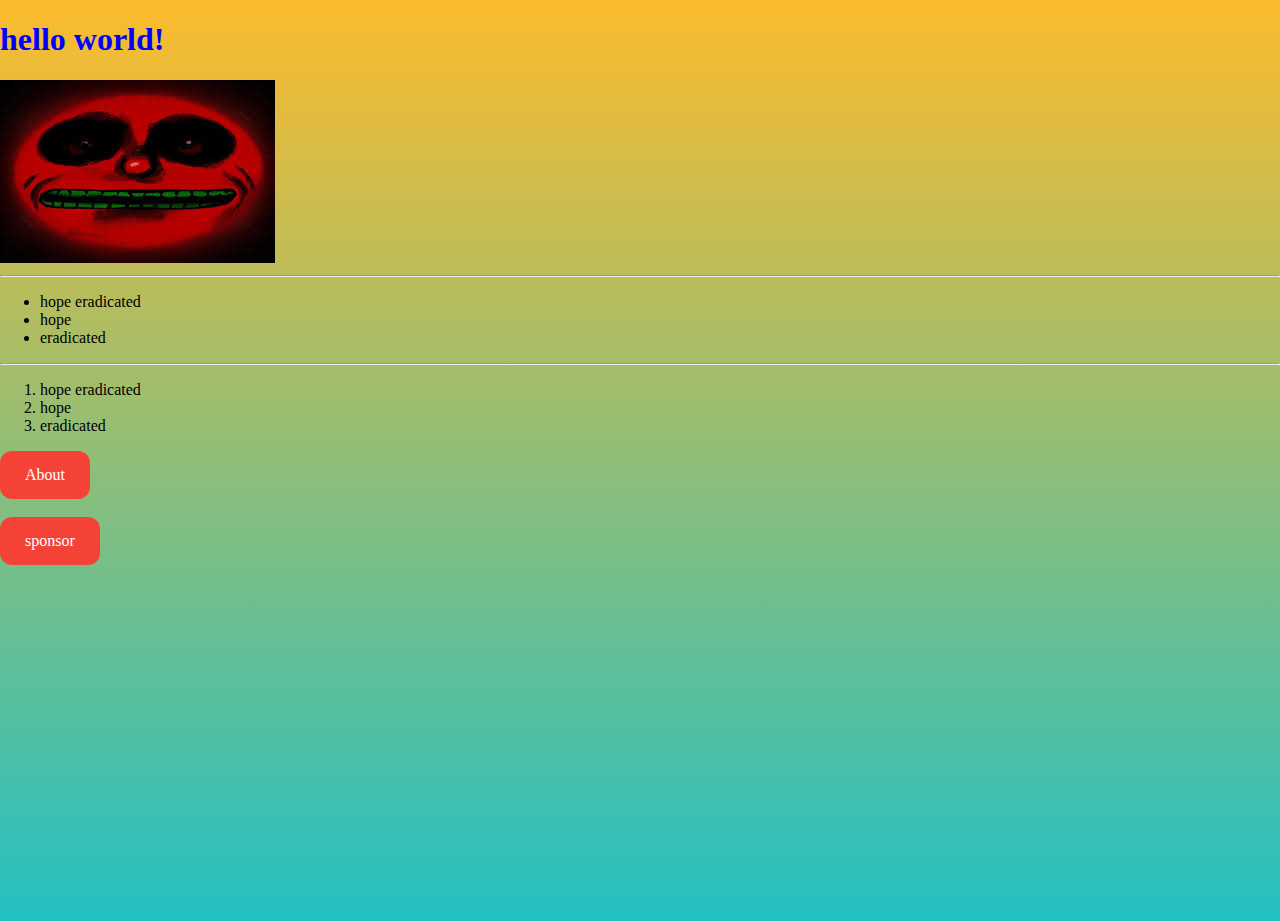
<file: index.html>
<!DOCTYPE html>
<html lang="en">
<head>
    <link rel="stylesheet" href="/css/style.css">
    <!--- <link rel="javascript" href="/js/app.js"> -->

    <meta charset="UTF-8">
    <meta name="viewport" content="width=device-width, initial-scale=1.0">
    <title>Web</title>
</head>
<body>
    
<h1>hello world!</h1>

<img src="/img/cruelty_squad.png">
<hr>
<ul>
    <li>hope eradicated</li>
    <li>hope</li>
    <li>eradicated</li>
</ul>
<hr>
<ol>
    <li>hope eradicated</li>
    <li>hope</li>
    <li>eradicated</li>
</ol>


<div>
    <script src="js/app.js"></script>

    <script>
        console.log("js from html file");
    </script>

    <a href="about.html">About</a>
    <br>
    <br>
    <a href="https://www.ventspilstehnikums.lv/" target="_blank">sponsor</a>

</div>

</body>
</html>
</file>
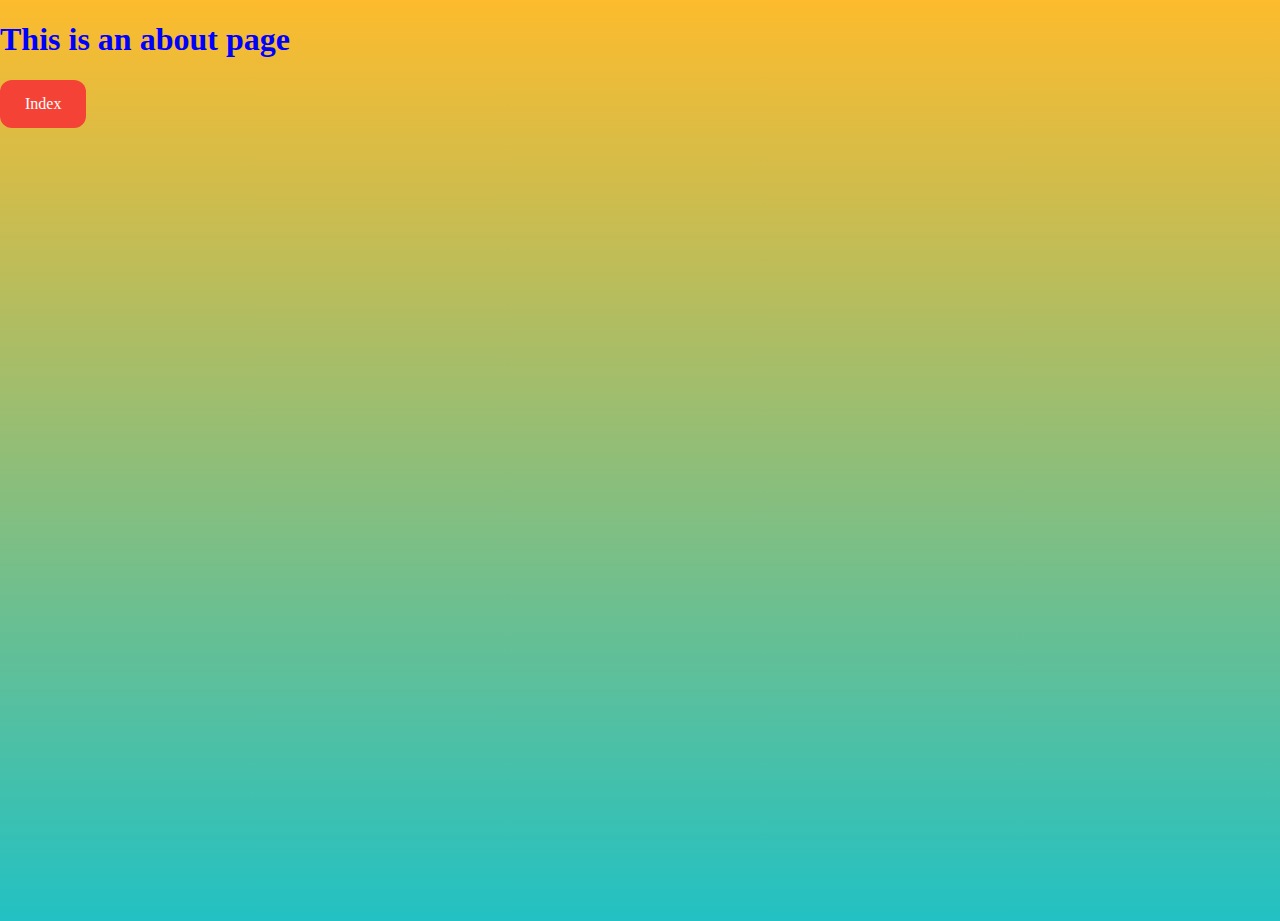
<file: about.html>
<!DOCTYPE html>
<html lang="en">
<head>
    <link rel="stylesheet" href="/css/style.css">
    
    <meta charset="UTF-8">
    <meta name="viewport" content="width=device-width, initial-scale=1.0">
    <title>About</title>
</head>
<body>
    
    <h1>This is an about page</h1>
    <a href="index.html">Index</a>

</body>
</html>
</file>
<file: css/style.css>
body {
    background: rgb(34,193,195);
    background: linear-gradient(0deg, rgba(34,193,195,1) 0%, rgba(253,187,45,1) 100%); 
    background-size: cover;
    height: 100vh;
    margin: 0;  
  }
  h1 {
    color: blue;
    font-family: verdana;
  }
  p {
    color: red;
    font-family: courier;
  }

  a:link, a:visited {
    background-color: #f44336;
    color: white;
    padding: 15px 25px;
    text-align: center;
    text-decoration: none;
    display: inline-block;
    border-radius: 12px;
  }
  
  a:hover, a:active {
    background-color: red;
  }
</file>
